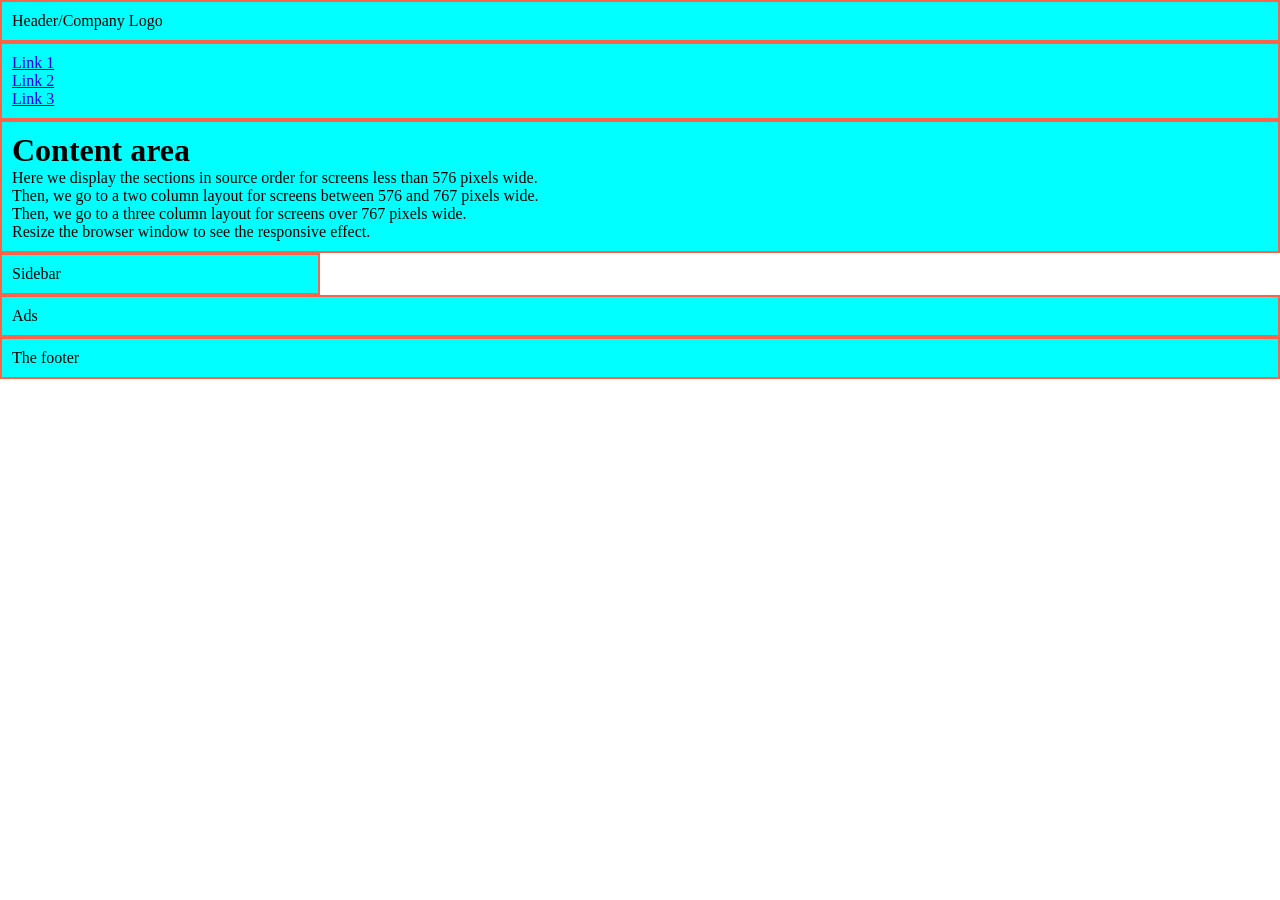
<file: index.html>
<!doctype html>
<html lang="en">
  <head>
    <meta charset="UTF-8" />
    <meta name="viewport" content="width=device-width, initial-scale=1.0" />
    <link rel="stylesheet" href="sttle.css" />
    <title>Document</title>
  </head>
  <body>

   
    <!-- semantic html and page structure -->

    <!-- Header and navigation -->
    <!-- <header class="site-header">
      <nav class="nav-container">
        <a href="" class="logo">Fatima <span class="dev">.dev</span></a>

        <!-- list of navigation links  -->
        <!-- <ol type="I" class="nav-links">
          <a href=""><li>Home</li></a>
          <a href=""><li>About</li></a>
          <a href="" class="btn-cta"><li>Contact</li></a>
          <a href=""><li>Blog</li></a>
          <a href=""><li>Portfolio</li></a>
        </ol>
      </nav>
    </header> -->

    <!-- main content area -->
    <!-- <main>
      <section id="about" class="hero-section">
        <div class="container hero-content">
          <span class="badge">Available for hiring</span>
          <h1 class="hero-title">
            I'm a Frontend developer, i build responsive and website with HTML,
            CSS, JavaScript and AI tools
          </h1>
          <p class="hero-description">
            I am passionate about web development and enjoy creating engaging
            and user-friendly interfaces. I am also a quick learner and always
            looking to expand my knowledge and skills.
          </p>
          <div class="hero-actions">
            <a href="#" class="btn btn-primary">View Porject</a>
            <a href="#" class="btn btn-secondary">Get in touch</a>
          </div>
        </div>
      </section>
    </main> -->

    <!-- <div class="container">
      <div class="one">one</div>
      <div class="two">two</div>
      <div class="three">three</div>
      <div class="four">four</div>
      <div class="five">five</div>
    </div> -->
<div class="container">
  <header class="head">Header/Company Logo</header>
  <nav class="nav">
    <ul>
      <li><a href="#">Link 1</a></li>
      <li><a href="#">Link 2</a></li>
      <li><a href="#">Link 3</a></li>
    </ul>
  </nav>
  <div class="content">
    <h1>Content area</h1>
    <p>Here we display the sections in source order for screens less than 576 pixels wide.</p>
    <p>Then, we go to a two column layout for screens between 576 and 767 pixels wide.</p>
    <p>Then, we go to a three column layout for screens over 767 pixels wide.</p>
    <p>Resize the browser window to see the responsive effect.</p>
  </div>
  <div class="sidebar">Sidebar</div>
  <div class="ads">Ads</div>
  <footer class="footer">The footer</footer>
</div>

  </body>
</html>
</file>
<file: sttle.css>
/* css reset and box model
*,::before,::after {
    box-sizing: border-box;
    padding: 0;
    margin: 0;
} */

/* .container {
    max-width: 1100px;
    margin: 0 auto;
    padding: 0 1.5rem; */
    /* this just for the hero section to be in the center */
/* } */

/* .site-header {
    position:sticky;
    top: 0;
    background-color: rgba(15, 23, 42, 0.127);
    backdrop-filter: blur(12px);
    border-bottom: 4px solid red;
    z-index: 100;
    /* this just for the header to be in the center */
/* }     */

/* .nav-container {
    display: flex;
    margin: 0 auto;
    padding: 1rem 1.5rem;
    justify-content: space-between;
    align-items: center;

}

.logo {
    color: green;
    font-size: 1.5rem;
    font-weight: 600;
    text-decoration: none;
    letter-spacing: -0.5px;
}

.logo span {
    color: #6f4caf;
}

.nav-links {
    display: flex;
    align-items: center;
    gap: 3rem;
    list-style: none;
    padding: 0;
} */

/* .nav-links a {
    text-decoration: none;
    color: #333;
    font-weight: 700;
    transition: all 0.3s ease;
} */

/* .nav-links a:hover {
    color: green;
    font-size: 1.2rem;
    border-bottom: 2px solid green;
} */

/* button and interactive element */
/* .btn {
    display: inline-flex;
    align-items: center;
    justify-content: center;
    text-decoration: none;
    border: 2px solid transparent;
    font-size: 0.95rem;
    border-radius: 10px;
}


.btn-primary {
    background-color: red ;
    color: #ffffff;
}

.btn-primary:hover {
    background-color: aqua;
    color: black;
    border-color: green;
}

.btn-secondary {
    background-color: #6f4caf;
    box-shadow: 10px 10px 20px rgba(31, 4, 234, 0.4);
    border-color: #ed0707;
}

.btn-secondary:hover {
    background-color: bisque;
    color: aquamarine;
}

.btn-cta {
    background-color: burlywood;
    padding: 0.5rem 1rem;
    border-radius: ;
} */

*{
    box-sizing: border-box;
    margin: 0;
    padding: 0;
}



.container {
    display: grid;
    grid-template-columns: repeat(12, [col-start] 1fr);

}

nav ul {
    list-style: none;
    margin: 0;
    padding: 0;
}

.container > * {
    grid-column: col-start / span 12;
    background-color: aqua;
    padding: 10px;
    border: 2px solid tomato;
}

@media (min-width: 576px) {
    .sidebar {
        grid-column: col-start / span 3;
    }
}
/* .container div {
    background-color: chartreuse;
    border: 3px solid green;
}

.one {
    grid-column: 1/ span 3;
} */
</file>
